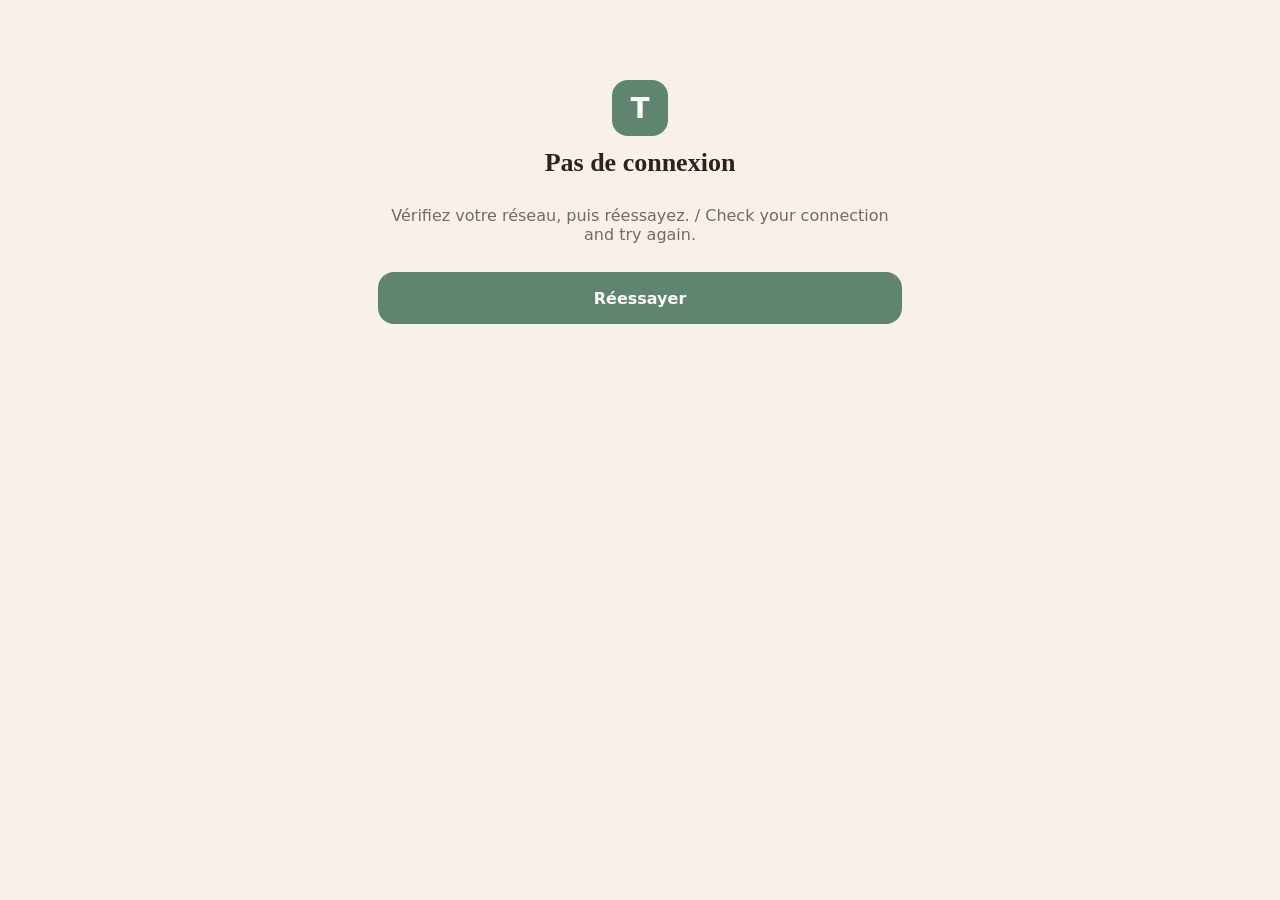
<file: hors-ligne.html>
<!doctype html><html lang="fr"><head><meta charset="utf-8"><meta name="viewport" content="width=device-width, initial-scale=1"><title>Hors ligne · Taxi Restigouche</title><link rel="stylesheet" href="commun.css"></head>
<body><div class="contenu pile" style="text-align: center; padding-top: 80px"><div style="width: 56px; height: 56px; border-radius: 16px; background: #5f8570; color: #fffbf8; display: flex; align-items: center; justify-content: center; font-size: 28px; font-weight: 700; margin: 0 auto">T</div>
<h1 style="font-size: 26px">Pas de connexion</h1><p class="doux">Vérifiez votre réseau, puis réessayez. / Check your connection and try again.</p><button class="btn btn-plein" onclick="location.reload()">Réessayer</button></div></body></html>
</file>
<file: commun.css>
/* Taxi Restigouche — styles communs (couleurs de l'Académie Sérénaissance) */
:root {
  --creme: #f7f1ea; --carte: #fffbf8; --teinte: #efe6dc; --bord: #e3d5c8;
  --texte: #2c221e; --doux: #7a685e; --sauge: #5f8570; --sauge-fonce: #3d5a4a; --sauge-pale: #e7f0ea;
  --terra: #a85743; --terra-fonce: #8e4634; --terra-pale: #f6e7df;
  --ambre: #a8741f; --ambre-fonce: #7a5414; --ambre-pale: #fbf1dc; --rouge: #b23b3b;
  --nuit: #2c221e; --nuit-2: #3a2f29; --nuit-3: #4a3d35; --nuit-doux: #d8cbbf;
}
* { box-sizing: border-box; }
html, body { margin: 0; padding: 0; }
body { background: var(--creme); color: var(--texte); font-family: 'Inter', system-ui, -apple-system, sans-serif; font-size: 16px; -webkit-tap-highlight-color: transparent; }
h1, h2, h3, .titre { font-family: 'Fraunces', Georgia, serif; font-weight: 700; margin: 0; }
a { color: var(--sauge-fonce); }
button, input, select, textarea { font: inherit; color: inherit; }
button { cursor: pointer; }
input, select, textarea { width: 100%; min-height: 50px; padding: 0 14px; border-radius: 14px; border: 1px solid var(--bord); background: var(--carte); font-size: 16px; }
textarea { padding: 12px 14px; min-height: 80px; resize: vertical; }
input:focus, select:focus, textarea:focus { outline: 2px solid var(--sauge); outline-offset: 1px; }
label { display: block; font-size: 13px; font-weight: 700; color: var(--doux); margin: 0 0 6px; }
.cache { display: none !important; }
.ligne { display: flex; gap: 10px; align-items: center; }
.entre { display: flex; justify-content: space-between; align-items: center; gap: 10px; }
.pile { display: flex; flex-direction: column; gap: 12px; }
.grille2 { display: grid; grid-template-columns: repeat(2, minmax(0, 1fr)); gap: 10px; }
.doux { color: var(--doux); }
.petit { font-size: 13px; }
.gras { font-weight: 800; }

.btn { min-height: 52px; padding: 0 18px; border-radius: 16px; border: 0; font-weight: 800; font-size: 16px; display: inline-flex; align-items: center; justify-content: center; gap: 8px; text-decoration: none; }
.btn-plein { background: var(--sauge); color: #fffbf8; }
.btn-terra { background: var(--terra); color: #fffbf8; }
.btn-rouge { background: var(--rouge); color: #fffbf8; }
.btn-ambre { background: var(--ambre-pale); color: var(--texte); }
.btn-contour { background: var(--carte); color: var(--texte); border: 1px solid var(--bord); }
.btn-lien { background: none; border: 0; color: var(--sauge-fonce); font-weight: 700; text-decoration: underline; min-height: 44px; padding: 0; }
.btn-large { width: 100%; }
.btn:disabled { background: var(--teinte); color: var(--doux); cursor: default; }
.carte { background: var(--carte); border: 1px solid var(--bord); border-radius: 18px; padding: 16px; }
.pastille { display: inline-flex; align-items: center; gap: 6px; padding: 4px 10px; border-radius: 999px; font-size: 12px; font-weight: 800; white-space: nowrap; }
.p-dispo { background: var(--sauge-pale); color: var(--sauge-fonce); }
.p-course { background: var(--terra-pale); color: var(--terra-fonce); }
.p-pause { background: var(--ambre-pale); color: var(--ambre-fonce); }
.p-hors { background: var(--teinte); color: var(--doux); }
.point { width: 8px; height: 8px; border-radius: 50%; display: inline-block; }
.puces { display: flex; flex-wrap: wrap; gap: 8px; }
.puce { min-height: 44px; padding: 0 14px; border-radius: 999px; border: 1px solid var(--bord); background: var(--carte); font-weight: 700; font-size: 14px; }
.puce.choisie { background: var(--sauge); border-color: var(--sauge); color: #fffbf8; }
.segment { display: flex; gap: 4px; padding: 4px; border-radius: 14px; background: var(--teinte); }
.segment button { flex: 1; min-height: 44px; border: 0; border-radius: 11px; background: transparent; font-weight: 800; font-size: 14px; }
.segment button.choisi { background: var(--carte); }

.suggestions { border: 1px solid var(--bord); border-radius: 16px; overflow: hidden; background: var(--carte); margin-top: 6px; }
.suggestions button { display: flex; width: 100%; justify-content: space-between; align-items: center; gap: 10px; min-height: 54px; padding: 8px 14px; border: 0; border-bottom: 1px solid var(--teinte); background: var(--carte); text-align: left; }
.suggestions button:last-child { border-bottom: 0; }
.suggestions .s1 { font-weight: 700; font-size: 15px; }
.suggestions .s2 { font-size: 12px; color: var(--doux); }
.champ-adresse { position: relative; }
.confirmee { position: absolute; right: 10px; top: 13px; }

.navbas { position: fixed; left: 0; right: 0; bottom: 0; display: flex; background: var(--carte); border-top: 1px solid var(--bord); padding-bottom: env(safe-area-inset-bottom); z-index: 1000; }
.navbas button { flex: 1; min-height: 60px; border: 0; background: none; font-size: 12px; font-weight: 700; color: var(--doux); display: flex; flex-direction: column; align-items: center; justify-content: center; gap: 3px; }
.navbas button.actif { color: var(--sauge-fonce); }
.navbas svg { width: 22px; height: 22px; }
.sombre .navbas { background: var(--nuit-2); border-color: var(--nuit-3); }
.sombre .navbas button { color: var(--nuit-doux); }
.sombre .navbas button.actif { color: #fffbf8; }

.toast { position: fixed; left: 50%; bottom: 84px; transform: translateX(-50%); background: var(--texte); color: #fffbf8; padding: 12px 18px; border-radius: 14px; font-size: 14px; font-weight: 600; z-index: 3000; max-width: calc(100% - 32px); box-shadow: 0 6px 20px rgba(44,34,30,.25); }
.toast.erreur { background: var(--rouge); }
.erreur-txt { color: var(--terra-fonce); font-size: 13px; font-weight: 700; }

.carteMap { width: 100%; height: 100%; background: #f3ece3; }
.leaflet-container { font-family: 'Inter', system-ui, sans-serif; }
.marq { padding: 3px 7px; border-radius: 8px; background: #fffbf8; border: 2.5px solid var(--sauge); color: var(--texte); font-size: 11px; font-weight: 800; white-space: nowrap; box-shadow: 0 2px 8px rgba(44,34,30,.2); transform: translate(-50%, -50%); display: inline-block; }
.marq-moi { width: 18px; height: 18px; border-radius: 50%; background: var(--terra); border: 4px solid #fffbf8; box-shadow: 0 0 0 6px rgba(168,87,67,.2); transform: translate(-50%, -50%); }
.marq-dest { width: 16px; height: 16px; border-radius: 4px; background: var(--terra); border: 3px solid #fffbf8; transform: translate(-50%, -50%); }
.marq-dep { width: 16px; height: 16px; border-radius: 50%; background: var(--sauge); border: 3px solid #fffbf8; transform: translate(-50%, -50%); }
.marq-client { padding: 3px 7px; border-radius: 8px 8px 8px 0; background: var(--terra); color: #fffbf8; font-size: 11px; font-weight: 800; white-space: nowrap; transform: translate(0, -100%); display: inline-block; }

.ligne-tab { display: flex; justify-content: space-between; gap: 12px; padding: 10px 0; border-bottom: 1px solid var(--teinte); font-size: 14px; }
.ligne-tab:last-child { border-bottom: 0; }
.vide { text-align: center; color: var(--doux); padding: 24px 12px; font-size: 14px; }
.contenu { max-width: 560px; margin: 0 auto; padding: 18px 18px 100px; }
.basculer { width: 46px; height: 28px; border-radius: 14px; background: #d9cbbd; position: relative; flex: none; border: 0; }
.basculer::after { content: ''; position: absolute; top: 3px; left: 3px; width: 22px; height: 22px; border-radius: 50%; background: #fffbf8; transition: left .15s; }
.basculer.on { background: var(--sauge); }
.basculer.on::after { left: 21px; }
</file>
